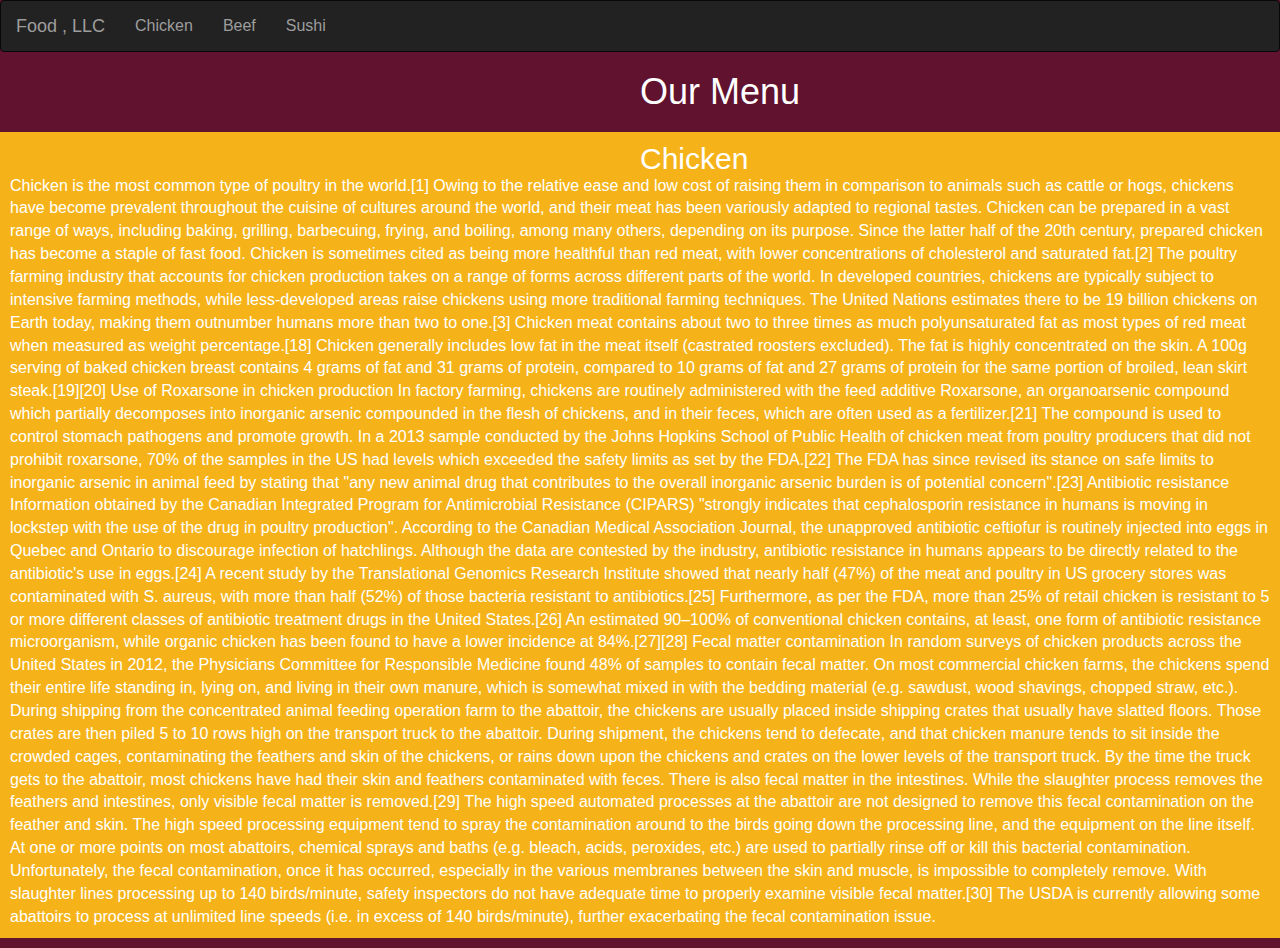
<file: TEST2/index.html>
<!DOCTYPE html>
<html>
    
    <head>
        
        <meta charset="utf-8">
  <meta name="viewport" content="width=device-width, initial-scale=1">
  <link rel="stylesheet" href="https://maxcdn.bootstrapcdn.com/bootstrap/3.4.1/css/bootstrap.min.css">
  <script src="https://ajax.googleapis.com/ajax/libs/jquery/3.5.1/jquery.min.js"></script>
  <script src="https://maxcdn.bootstrapcdn.com/bootstrap/3.4.1/js/bootstrap.min.js"></script>
        <title>David Chu's China Bistro</title>
        <link rel="stylesheet" href="proje2.css"  type="text/css">
   
    </head>
    <body>
        <header>
        <nav class="navbar navbar-inverse">
  <div class="container-fluid">
    <div class="navbar-header">
      <button type="button" class="navbar-toggle" data-toggle="collapse" data-target="#myNavbar">
        <span class="icon-bar"></span>
        <span class="icon-bar"></span>
        <span class="icon-bar"></span>                        
      </button>
      <a class="navbar-brand" href="#">Food , LLC</a>
    </div>
    <div class="collapse navbar-collapse" id="myNavbar">
      <ul class="nav navbar-nav">
        <li><a href="#">Chicken</a></li>
        <li><a href="#">Beef</a></li>
        <li><a href="#">Sushi</a></li>
      </ul>

    </div>
  </div>
</nav>
        </header>
<h1 id="h11">Our Menu</h1>   
<div class="boxed">
    <h2 id="h12">Chicken</h2>
  <p id="p1">Chicken is the most common type of poultry in the world.[1] Owing to the relative ease and low cost of raising them in comparison to animals such as cattle or hogs, chickens have become prevalent throughout the cuisine of cultures around the world, and their meat has been variously adapted to regional tastes.

Chicken can be prepared in a vast range of ways, including baking, grilling, barbecuing, frying, and boiling, among many others, depending on its purpose. Since the latter half of the 20th century, prepared chicken has become a staple of fast food. Chicken is sometimes cited as being more healthful than red meat, with lower concentrations of cholesterol and saturated fat.[2]

The poultry farming industry that accounts for chicken production takes on a range of forms across different parts of the world. In developed countries, chickens are typically subject to intensive farming methods, while less-developed areas raise chickens using more traditional farming techniques. The United Nations estimates there to be 19 billion chickens on Earth today, making them outnumber humans more than two to one.[3]
    Chicken meat contains about two to three times as much polyunsaturated fat as most types of red meat when measured as weight percentage.[18]

Chicken generally includes low fat in the meat itself (castrated roosters excluded). The fat is highly concentrated on the skin. A 100g serving of baked chicken breast contains 4 grams of fat and 31 grams of protein, compared to 10 grams of fat and 27 grams of protein for the same portion of broiled, lean skirt steak.[19][20]

Use of Roxarsone in chicken production
In factory farming, chickens are routinely administered with the feed additive Roxarsone, an organoarsenic compound which partially decomposes into inorganic arsenic compounded in the flesh of chickens, and in their feces, which are often used as a fertilizer.[21] The compound is used to control stomach pathogens and promote growth. In a 2013 sample conducted by the Johns Hopkins School of Public Health of chicken meat from poultry producers that did not prohibit roxarsone, 70% of the samples in the US had levels which exceeded the safety limits as set by the FDA.[22] The FDA has since revised its stance on safe limits to inorganic arsenic in animal feed by stating that "any new animal drug that contributes to the overall inorganic arsenic burden is of potential concern".[23]

Antibiotic resistance
Information obtained by the Canadian Integrated Program for Antimicrobial Resistance (CIPARS) "strongly indicates that cephalosporin resistance in humans is moving in lockstep with the use of the drug in poultry production". According to the Canadian Medical Association Journal, the unapproved antibiotic ceftiofur is routinely injected into eggs in Quebec and Ontario to discourage infection of hatchlings. Although the data are contested by the industry, antibiotic resistance in humans appears to be directly related to the antibiotic's use in eggs.[24]

A recent study by the Translational Genomics Research Institute showed that nearly half (47%) of the meat and poultry in US grocery stores was contaminated with S. aureus, with more than half (52%) of those bacteria resistant to antibiotics.[25] Furthermore, as per the FDA, more than 25% of retail chicken is resistant to 5 or more different classes of antibiotic treatment drugs in the United States.[26] An estimated 90–100% of conventional chicken contains, at least, one form of antibiotic resistance microorganism, while organic chicken has been found to have a lower incidence at 84%.[27][28]

Fecal matter contamination
In random surveys of chicken products across the United States in 2012, the Physicians Committee for Responsible Medicine found 48% of samples to contain fecal matter. On most commercial chicken farms, the chickens spend their entire life standing in, lying on, and living in their own manure, which is somewhat mixed in with the bedding material (e.g. sawdust, wood shavings, chopped straw, etc.).

During shipping from the concentrated animal feeding operation farm to the abattoir, the chickens are usually placed inside shipping crates that usually have slatted floors. Those crates are then piled 5 to 10 rows high on the transport truck to the abattoir. During shipment, the chickens tend to defecate, and that chicken manure tends to sit inside the crowded cages, contaminating the feathers and skin of the chickens, or rains down upon the chickens and crates on the lower levels of the transport truck. By the time the truck gets to the abattoir, most chickens have had their skin and feathers contaminated with feces.

There is also fecal matter in the intestines. While the slaughter process removes the feathers and intestines, only visible fecal matter is removed.[29] The high speed automated processes at the abattoir are not designed to remove this fecal contamination on the feather and skin. The high speed processing equipment tend to spray the contamination around to the birds going down the processing line, and the equipment on the line itself. At one or more points on most abattoirs, chemical sprays and baths (e.g. bleach, acids, peroxides, etc.) are used to partially rinse off or kill this bacterial contamination. Unfortunately, the fecal contamination, once it has occurred, especially in the various membranes between the skin and muscle, is impossible to completely remove.

With slaughter lines processing up to 140 birds/minute, safety inspectors do not have adequate time to properly examine visible fecal matter.[30] The USDA is currently allowing some abattoirs to process at unlimited line speeds (i.e. in excess of 140 birds/minute), further exacerbating the fecal contamination issue.</p>
</div>
   
    </body>
</html>
</file>
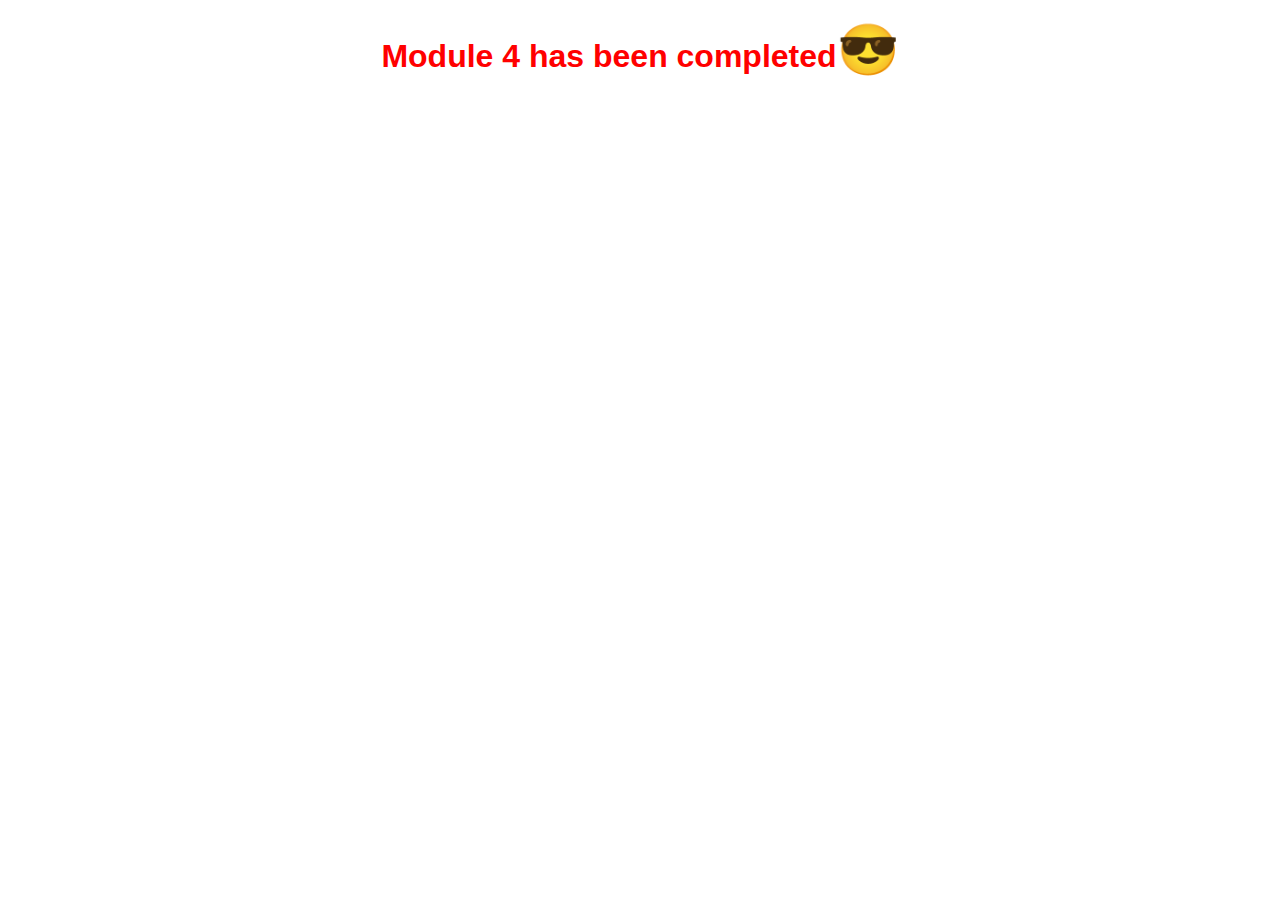
<file: module.html>
<!DOCTYPE html>
<!-- saved from url=(0066)https://abdallahri.github.io/myproject/module4-solution/index.html -->
<html><head><meta http-equiv="Content-Type" content="text/html; charset=UTF-8">
  
  <title>Module 4 Solution Starter</title>
  <script src="./module_files/SpeakHello.js.download"></script>
  <script src="./module_files/SpeakGoodBye.js.download"></script>
  <script src="./module_files/script.js.download"></script>
<script type="text/javascript" src="chrome-extension://aggiiclaiamajehmlfpkjmlbadmkledi/popup.js" async=""></script><script type="text/javascript" src="chrome-extension://aggiiclaiamajehmlfpkjmlbadmkledi/tat_popup.js" async=""></script></head>
<body>
 
  <h1 style="text-align: center;color: rgb(255, 0, 0); 
  font-family: Arial, Helvetica Neue, Helvetica, sans-serif; font-weight: bold;">Module 4 has been completed<span style="font-size:50px;">😎</span></h1>
 


</body></html>
</file>
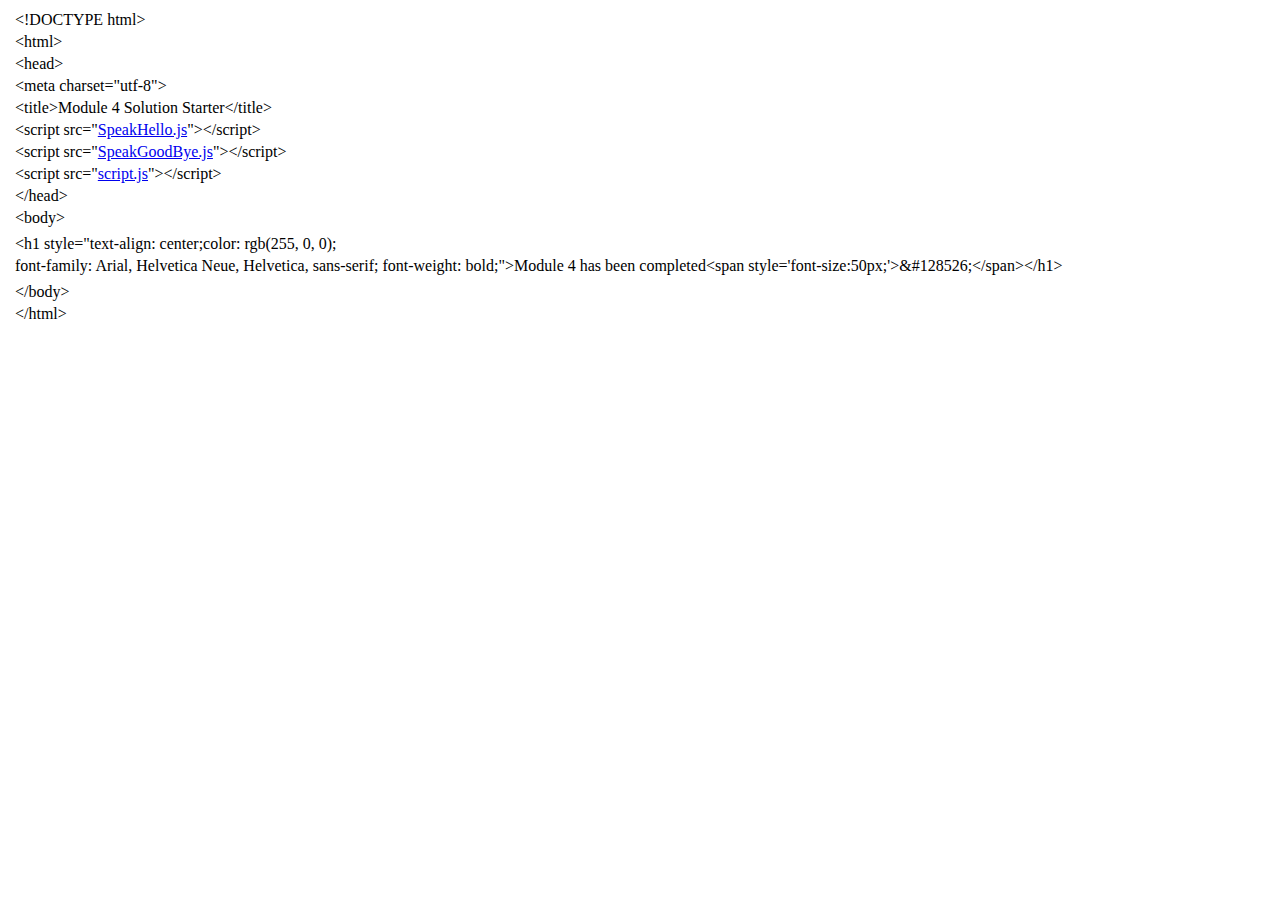
<file: test1/module4.html>
<!-- saved from url=(0066)https://abdallahri.github.io/myproject/module4-solution/index.html -->
<html><head><meta http-equiv="Content-Type" content="text/html; charset=UTF-8"></head><body><div class="line-gutter-backdrop"></div><table><tbody><tr><td class="line-number" value="1"></td><td class="line-content"><span class="html-doctype">&lt;!DOCTYPE html&gt;</span></td></tr><tr><td class="line-number" value="2"></td><td class="line-content"><span class="html-tag">&lt;html&gt;</span></td></tr><tr><td class="line-number" value="3"></td><td class="line-content"><span class="html-tag">&lt;head&gt;</span></td></tr><tr><td class="line-number" value="4"></td><td class="line-content">  <span class="html-tag">&lt;meta <span class="html-attribute-name">charset</span>="<span class="html-attribute-value">utf-8</span>"&gt;</span></td></tr><tr><td class="line-number" value="5"></td><td class="line-content">  <span class="html-tag">&lt;title&gt;</span>Module 4 Solution Starter<span class="html-tag">&lt;/title&gt;</span></td></tr><tr><td class="line-number" value="6"></td><td class="line-content">  <span class="html-tag">&lt;script <span class="html-attribute-name">src</span>="<a class="html-attribute-value html-resource-link" target="_blank" href="https://abdallahri.github.io/myproject/module4-solution/SpeakHello.js" rel="noreferrer noopener">SpeakHello.js</a>"&gt;</span><span class="html-tag">&lt;/script&gt;</span></td></tr><tr><td class="line-number" value="7"></td><td class="line-content">  <span class="html-tag">&lt;script <span class="html-attribute-name">src</span>="<a class="html-attribute-value html-resource-link" target="_blank" href="https://abdallahri.github.io/myproject/module4-solution/SpeakGoodBye.js" rel="noreferrer noopener">SpeakGoodBye.js</a>"&gt;</span><span class="html-tag">&lt;/script&gt;</span></td></tr><tr><td class="line-number" value="8"></td><td class="line-content">  <span class="html-tag">&lt;script <span class="html-attribute-name">src</span>="<a class="html-attribute-value html-resource-link" target="_blank" href="https://abdallahri.github.io/myproject/module4-solution/script.js" rel="noreferrer noopener">script.js</a>"&gt;</span><span class="html-tag">&lt;/script&gt;</span></td></tr><tr><td class="line-number" value="9"></td><td class="line-content"><span class="html-tag">&lt;/head&gt;</span></td></tr><tr><td class="line-number" value="10"></td><td class="line-content"><span class="html-tag">&lt;body&gt;</span></td></tr><tr><td class="line-number" value="11"></td><td class="line-content"> </td></tr><tr><td class="line-number" value="12"></td><td class="line-content">  <span class="html-tag">&lt;h1 <span class="html-attribute-name">style</span>="<span class="html-attribute-value">text-align: center;color: rgb(255, 0, 0); </span></span></td></tr><tr><td class="line-number" value="13"></td><td class="line-content"><span class="html-tag"><span class="html-attribute-value">  font-family: Arial, Helvetica Neue, Helvetica, sans-serif; font-weight: bold;</span>"&gt;</span>Module 4 has been completed<span class="html-tag">&lt;span <span class="html-attribute-name">style</span>='<span class="html-attribute-value">font-size:50px;</span>'&gt;</span>&amp;#128526;<span class="html-tag">&lt;/span&gt;</span><span class="html-tag">&lt;/h1&gt;</span></td></tr><tr><td class="line-number" value="14"></td><td class="line-content"> </td></tr><tr><td class="line-number" value="15"></td><td class="line-content"><span class="html-tag">&lt;/body&gt;</span></td></tr><tr><td class="line-number" value="16"></td><td class="line-content"><span class="html-tag">&lt;/html&gt;</span></td></tr><tr><td class="line-number" value="17"></td><td class="line-content"><span class="html-end-of-file"></span></td></tr></tbody></table></body></html>
</file>
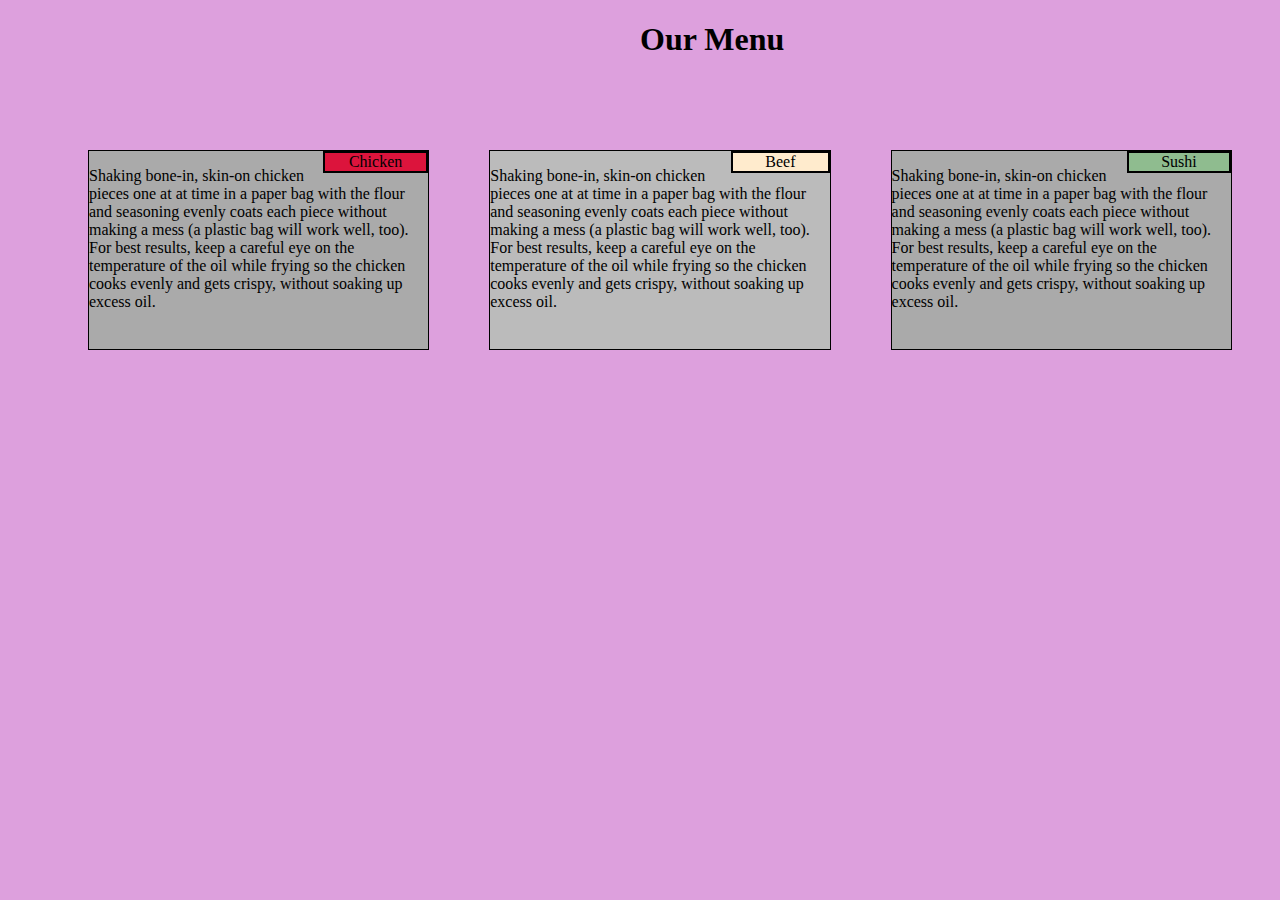
<file: test1/proje1.html>
<!DOCTYPE html>
<html>
    
    <head>
        
        <meta charset="utf-8">
        <meta http-equiv="X-UA-Compatible" content="IE=edge">
        <title>1.proje</title>
        
        <link rel="stylesheet" href="proje1.css"  type="text/css">
    </head>
    <body  style="background-color:plum;">
        
        <div id="h11"> <h1>Our Menu</h1>

<div class="row">
  <div class="column1" style="background-color:#aaa;">
    <div id="Box1">&nbsp &nbsp &nbsp Chicken &nbsp &nbsp &nbsp </div>
    <p class="P1">Shaking bone-in, skin-on chicken pieces one at at time in a paper bag with the flour and seasoning evenly coats each piece without making a mess (a plastic bag will work well, too). For best results, keep a careful eye on the temperature of the oil while frying so the chicken cooks evenly and gets crispy, without soaking up excess oil.
</p>
  </div>
  <div class="column2" style="background-color:#bbb;">
    <span id="Box2"> &nbsp &nbsp &nbsp &nbsp  Beef &nbsp &nbsp &nbsp &nbsp  </span>
    <p class="p2">Shaking bone-in, skin-on chicken pieces one at at time in a paper bag with the flour and seasoning evenly coats each piece without making a mess (a plastic bag will work well, too). For best results, keep a careful eye on the temperature of the oil while frying so the chicken cooks evenly and gets crispy, without soaking up excess oil.
</p>
  </div>
  <div class="column3" style="background-color:#aaa;">
      <span id="Box3"> &nbsp &nbsp &nbsp &nbsp  Sushi &nbsp &nbsp &nbsp &nbsp  </span>
    <p class="p3">Shaking bone-in, skin-on chicken pieces one at at time in a paper bag with the flour and seasoning evenly coats each piece without making a mess (a plastic bag will work well, too). For best results, keep a careful eye on the temperature of the oil while frying so the chicken cooks evenly and gets crispy, without soaking up excess oil.
</p>
  </div>
</div>
  </div> 
    </body>
</html>
</file>
<file: TEST2/proje2.css>
body{
    font-size: 16px;
    color: #fff;
    background-color: #61122f;
    font-family: 'Oxygen' ,sans-serif;
}     

#header-nav{
  padding: 5px;
    padding-left: 30px;
  background: #f6b319;
  color: white;
}
#h11{
    padding-left: 50%;
}
#h12{
    padding-left: 50%;
    position: relative;
    top: 10px;
    
}
.boxed{
    background-color:  #f6b319;   
}
#p1{
    padding-left: 10px;
    padding-right: 10px;
    padding-bottom: 10px;


}
</file>
<file: test1/proje1.css>
* {
  box-sizing: border-box;
}       
@media(min-width:992px)
{
    
.column1{
  float: left;
  width: 27%;
  height: 200px;
  border: solid 1px black ;
    position: relative;
     left: 80px;
     top: 70px;
    } 
 .column2{
  float: left;
  width: 27%;
  height: 200px;
  border: solid 1px black ;
     position: relative;
     left: 140px;
     top: 70px;
    }
 .column3{
  float: left;
  width: 27%;
  height: 200px;
  border: solid 1px black ;
     position: relative;
     left: 200px;
     top: 70px;
    }
}
@media (min-width:768px) and (max-width:991px)
{
.column1{
  float: left;
  width: 48%;
  height: 200px;
  border: solid 1px black ;
        
    }
.column2{
       
  float: left;
  width: 48%;
  height: 200px;
  border: solid 1px black ;
     position: relative;
     left: 20px;
    }
.column3{
  float: left;
  width: 100%;
  height: 100px;
  border: solid 1px black ;
     position: relative;
     top: 30px;
    }
}
@media (max-width:767px)
{
.column1{
  float: left;
  width: 100%;
  
  border: solid 1px black ;
    margin-right: auto;
  margin-left: auto;
    position: relative;
    top: -10px;
        
    }
.column2{
       
  float: left;
  width: 100%;
  
  border: solid 1px black ;
    margin-right: auto;
  margin-left: auto;
    position: relative;
     top: 0px;
    }
.column3{
  float: left;
  width: 100%;
  
  border: solid 1px black ;
    margin-right: 16px;
    margin-right: auto;
  margin-left: auto;
    position: relative;
     top: 10px;
    }
}



/* Clear floats after the columns */
.row {
  width: 100%;
 
  
    
}

#Box1{
    background-color: crimson;
    border: solid 2px black ;
    float: right;
    
}
#Box2{
    background-color:blanchedalmond;
    border: solid 2px black ;
    float: right;
}
#Box3{
    background-color: darkseagreen;
    border: solid 2px black ;
    float: right;
}



h1{
   position: relative;
    left: 50%;
}
</file>
